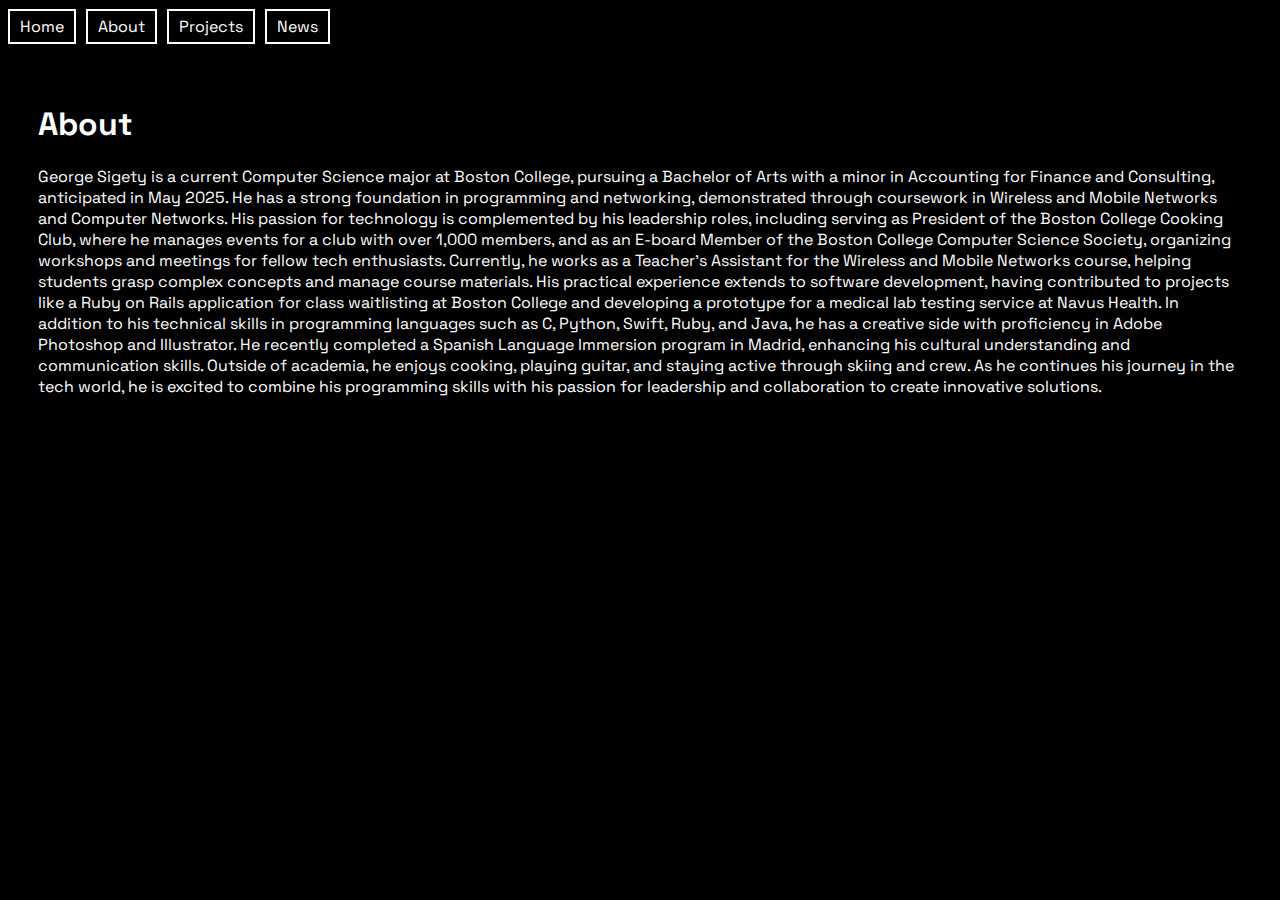
<file: about.html>
<!DOCTYPE html>
<html lang="en">
  <head>
    <title>About</title>
    <meta name="viewport" content="width=device-width, initial-scale=1.0" />
    <link rel="stylesheet" href="style.css" />
    <link
      href="https://fonts.googleapis.com/css2?family=Space+Grotesk:wght@300..700&display=swap"
      rel="stylesheet"
    />
  </head>
  <body>
    <header>
      <nav>
        <ul>
          <li><a href="index.html">Home</a></li>
          <li><a href="about.html">About</a></li>
          <li><a href="projects.html">Projects</a></li>
          <li><a href="news.html">News</a></li>
        </ul>
      </nav>
    </header>
    <main class="about">
      <h1>About</h1>
      <p>
        George Sigety is a current Computer Science major at Boston College,
        pursuing a Bachelor of Arts with a minor in Accounting for Finance and
        Consulting, anticipated in May 2025. He has a strong foundation in
        programming and networking, demonstrated through coursework in Wireless
        and Mobile Networks and Computer Networks. His passion for technology is
        complemented by his leadership roles, including serving as President of
        the Boston College Cooking Club, where he manages events for a club with
        over 1,000 members, and as an E-board Member of the Boston College
        Computer Science Society, organizing workshops and meetings for fellow
        tech enthusiasts. Currently, he works as a Teacher's Assistant for the
        Wireless and Mobile Networks course, helping students grasp complex
        concepts and manage course materials. His practical experience extends
        to software development, having contributed to projects like a Ruby on
        Rails application for class waitlisting at Boston College and developing
        a prototype for a medical lab testing service at Navus Health. In
        addition to his technical skills in programming languages such as C,
        Python, Swift, Ruby, and Java, he has a creative side with proficiency
        in Adobe Photoshop and Illustrator. He recently completed a Spanish
        Language Immersion program in Madrid, enhancing his cultural
        understanding and communication skills. Outside of academia, he enjoys
        cooking, playing guitar, and staying active through skiing and crew. As
        he continues his journey in the tech world, he is excited to combine his
        programming skills with his passion for leadership and collaboration to
        create innovative solutions.
      </p>
    </main>
  </body>
</html>
</file>
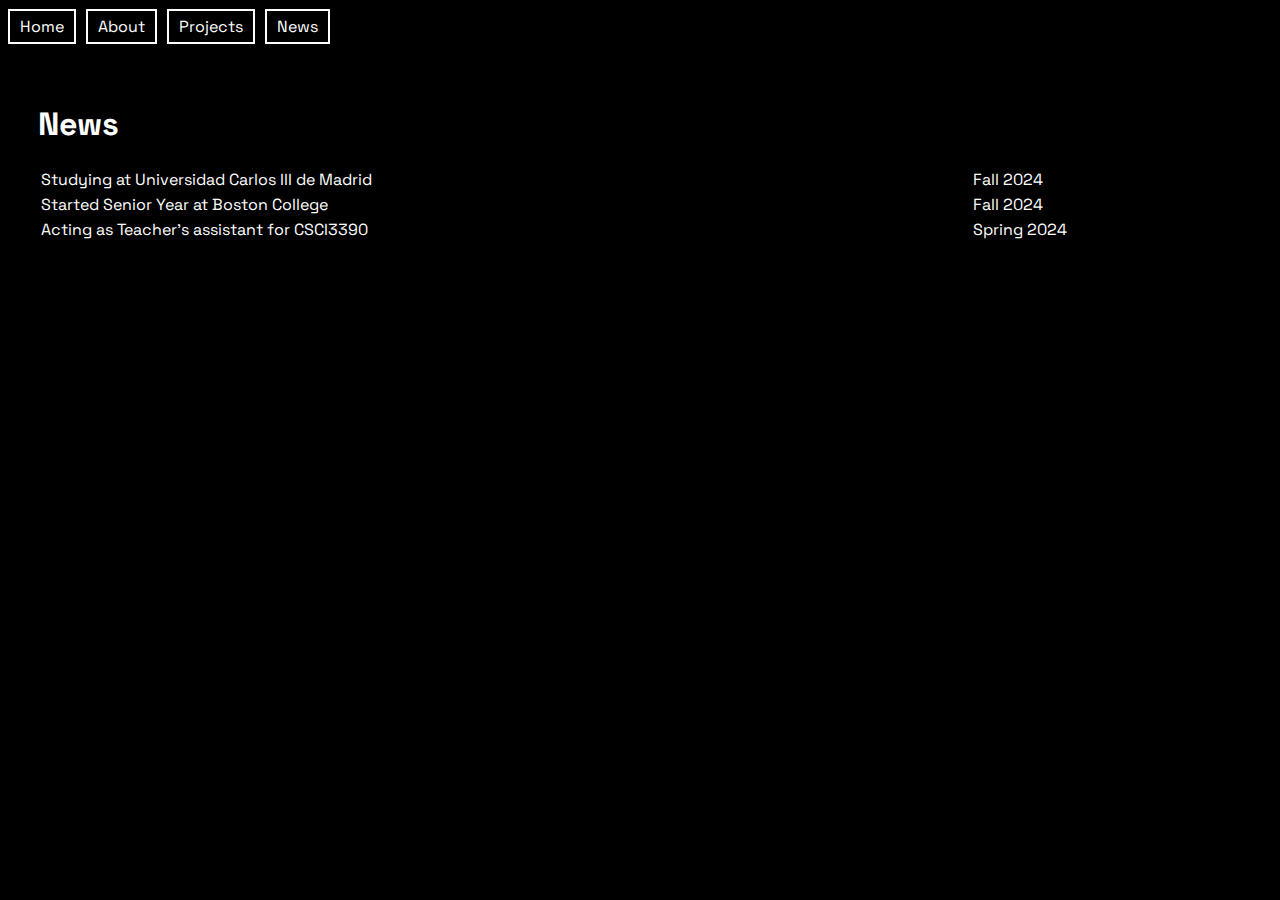
<file: news.html>
<!DOCTYPE html>
<html lang="en">
  <head>
    <title>News</title>
    <meta name="viewport" content="width=device-width, initial-scale=1.0" />
    <link rel="stylesheet" href="style.css" />
    <link
      href="https://fonts.googleapis.com/css2?family=Space+Grotesk:wght@300..700&display=swap"
      rel="stylesheet"
    />
  </head>
  <body>
    <header>
      <nav>
        <ul>
          <li><a href="index.html">Home</a></li>
          <li><a href="about.html">About</a></li>
          <li><a href="projects.html">Projects</a></li>
          <li><a href="news.html">News</a></li>
        </ul>
      </nav>
    </header>
    <main class="news">
      <h1>News</h1>
      <table>
        <tr>
          <td>Studying at Universidad Carlos III de Madrid</td>
          <td>Fall 2024</td>
        </tr>
        <tr>
          <td>Started Senior Year at Boston College</td>
          <td>Fall 2024</td>
        </tr>
        <tr>
          <td>Acting as Teacher's assistant for CSCI3390</td>
          <td>Spring 2024</td>
        </tr>
      </table>
    </main>
  </body>
</html>
</file>
<file: style.css>
body {
  font-family: "Space Grotesk", sans-serif;
  background-color: black;
  color: white;
}

#index-grid {
  display: grid;
  grid-template-columns: 1fr 1fr;
  gap: 10px;
}

@media screen and (max-width: 750px) {
  #index-grid {
    grid-template-columns: 1fr;
  }
}

.personal {
  display: flex;
  flex-direction: column;
  align-items: center;
}

a {
  color: white;
}

a:hover {
  color: #5633a1;
}

nav ul {
  display: flex;
  justify-content: space-between;
  max-width: 300px;
  list-style-type: none;
  padding: 0px;
  gap: 10px;
}

nav a:link {
  text-decoration: none;
  background-color: black;
  color: white;
  border: 2px solid;
  padding: 5px 10px;
}
nav a:visited {
  text-decoration: none;
  color: white;
}
nav a:hover {
  text-decoration: none;
  background-color: white;
  color: black;
}
nav a:active {
  text-decoration: none;
  color: white;
}

.headshot {
  height: auto; 
  width: auto;
  max-width: 80%;
  border-radius: 50%;
  padding-top: 20px;
}

.contact {
  list-style: none;
}

.contact li {
  display: flex;
  padding: 5px;
  
}

#description, #news, #projects {
  background-color: #1c1c1c;
  border-radius: 30px;
  padding: 10px 20px;
  margin: 20px;
  box-shadow: 0 4px 8px 0 rgba(0, 0, 0, 0.2), 0 6px 20px 0 rgba(0, 0, 0, 0.19);
}

.icon {
  width: 20px;
  padding: 0px 5px;
}

.medium-icon {
    width: 30px;
    padding: 0px 10px;
    filter: grayscale(100%);

}

.medium-icon:hover {
  filter: grayscale(0%);
}

.large-icon {
    width: 40px;
    padding: 0px 15px;
    filter: grayscale(100%);
}

.large-icon:hover {
  filter: grayscale(0%);
}

.personal-title, .grad-year, .my-name {
  text-align: center;
  margin-top: 5px;
}

.my-name {
  margin-bottom: 0px;
  margin-top: 10px;
}

table {
  width: 100%;
}

#projects ul li {
  padding: 5px 0px;
}

.about,
.projects,
.news,
.project {
  padding: 30px;
}

.projects ul, #projects ul {
  list-style: none;
  margin: 0px;
  padding: 0px;
}

.project h1 {
  display: flex;
}

.project-header {
  display: flex;
}
</file>
